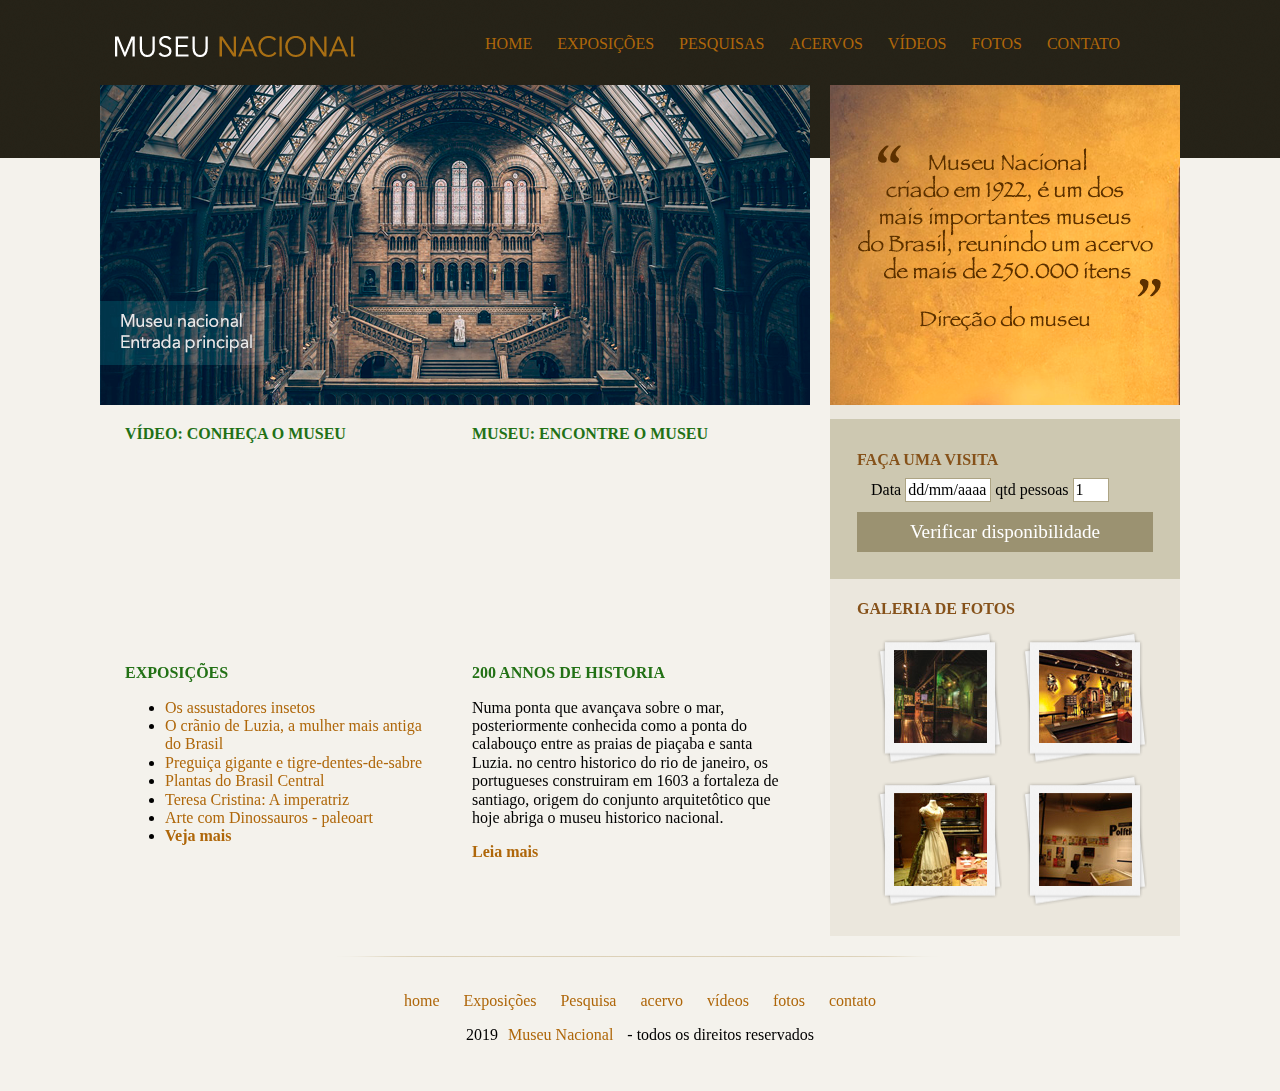
<file: index.html>
<!DOCTYPE html>
<html>
<head>
	<title>Museu Nacional</title>
	<meta charset="utf-8">
	

	<!--Normalize CSS-->
	<link rel="stylesheet" type="text/css" href="css/normalize.css">

	<!--Estilo customizado-->
	<link rel="stylesheet" type="text/css" href="css/estilo.css">


	<!--[if lt IE 9]>
	<script src="https://cdnjs.cloudflare.com/ajax/libs/html5shiv/3.7.3/html5shiv-printshiv.min.js"></script>
	<![endif]-->

</head>
<body>
	<div id="container"><!--inicío container-->
		<header><!--inicío header-->

			<div id="logo"><!--inicío id logo-->
				<h1><a href="">Museu Nacional</a></h1>
				
			</div><!--inicío id logo-->

			<nav><!--inicio da nav-->
			<ul>
				<li><a href="">Home</a></li>
				<li><a href="">Exposições</a></li>
				<li><a href="">Pesquisas</a></li>
				<li><a href="">Acervos</a></li>
				<li><a href="">Vídeos</a></li>
				<li><a href="">Fotos</a></li>
				<li><a href="">Contato</a></li>
			</ul>
		</nav><!--fim da nav-->

		</header><!--/fim header-->

		<div id="principal"><!--inicio principal-->

			<div id="conteudo"><!--inicio conteudo-->
				<section id="capa"><!--inicio capa-->

					<img src="img/museu.png">

				</section><!--/fim capa-->
				<section id="postagem">
					<article id="video">
					<h3>Vídeo: conheça o museu</h3> 
					<iframe width="310" height="170" src="https://www.youtube.com/embed/RGUYb-hivrc" frameborder="0" allow="accelerometer; autoplay; encrypted-media; gyroscope; picture-in-picture" allowfullscreen></iframe>


					</article>

					<article id="mapa">
						<h3>Museu: encontre o Museu</h3>
						<iframe src="https://www.google.com/maps/embed?pb=!1m18!1m12!1m3!1d1837.5854963457068!2d-43.22588014202907!3d-22.9070630755681!2m3!1f0!2f0!3f0!3m2!1i1024!2i768!4f13.1!3m3!1m2!1s0x997e58a085b7af%3A0x4d11e9a933d38ce3!2sMuseu%20Nacional%20-%20UFRJ!5e0!3m2!1spt-BR!2sbr!4v1581682392976!5m2!1spt-BR!2sbr" width="310" height="170" frameborder="0" style="border:0;" allowfullscreen=""></iframe>

					</article>

					<article id="exposicoes">
						<h3>Exposições</h3>
						<ul>
							<li>
								<a href="">Os assustadores insetos</a>
							</li>

							<li>
								<a href="">O crãnio de Luzia, a mulher mais antiga do Brasil</a>
							</li>

							<li>

								<a href="">Preguiça gigante e tigre-dentes-de-sabre</a>
							</li>

							<li>
								<a href="">Plantas do Brasil Central</a>
							</li>

							<li>
								<a href="">Teresa Cristina: A imperatriz</a>
							</li>

							<li>
								<a href="">Arte com Dinossauros - paleoart</a>
							</li>

							<li>

								<strong>
								<a href="">Veja mais</a>
							</li>
						</strong>

							

						</ul>
					</article>
					<article id="historia">
						<h3>200 annos de Historia</h3>

						<p>
							Numa ponta que avançava sobre o mar, posteriormente conhecida como a ponta do calabouço entre as praias de piaçaba e santa Luzia. no centro historico do rio de janeiro, os portugueses construiram em 1603 a fortaleza de santiago, origem do conjunto arquitetôtico que hoje abriga o museu historico nacional.
						</p>

						<a href=""><strong>Leia mais</strong></a>
					</article>


					
				</section>

			</div><!--fim conteudo-->

			<aside><!--inicio aside-->

				<section id="depoimento">
					<img src="img/depoimento.png">
				</section>

				<section id="visita">
					<h4>Faça uma visita</h4>
					<form>
						<fieldset>
							<legend>selecione uma data</legend>
							<label for="data">Data</label>
							<input class="campo"  type="text" id="data" value="dd/mm/aaaa">

							<label for="qtd">qtd pessoas</label>
							<input class="campo" style="width:30px;" type="text" id="qtd" value="1" >
						</fieldset>
						<input class="botao" type="submit" value="Verificar disponibilidade">
					</form>
					
				</section>
				<section id="galeria">
				<h4>Galeria de fotos</h4>
				<a href="">
					<img src="img/imagem1.jpg" height="93" width="93">
				</a> 
				<a href="">
					<img src="img/imagem2.jpg" height="93" width="93">
				</a> 
				<a href="">
					<img src="img/imagem3.jpg" height="93" width="93">
				</a> 
				<a href="">
					<img src="img/imagem4.jpg" height="93" width="93">
				</a> 
				</section>
			</aside><!--fim aside-->

			<footer>
				<p>
					<a href="">home</a>
					<a href="">Exposições</a>
					<a href="">Pesquisa</a>
					<a href="">acervo</a>
					<a href="">vídeos</a>
					<a href="">fotos</a>
					<a href="">contato</a>
				</p>
				<p>
					2019<a href="">Museu Nacional</a> - todos os direitos reservados 
				</p>
			</footer>
		</div><!--fim principal-->
		
	</div><!--/fim container-->

</body>
</html>
</file>
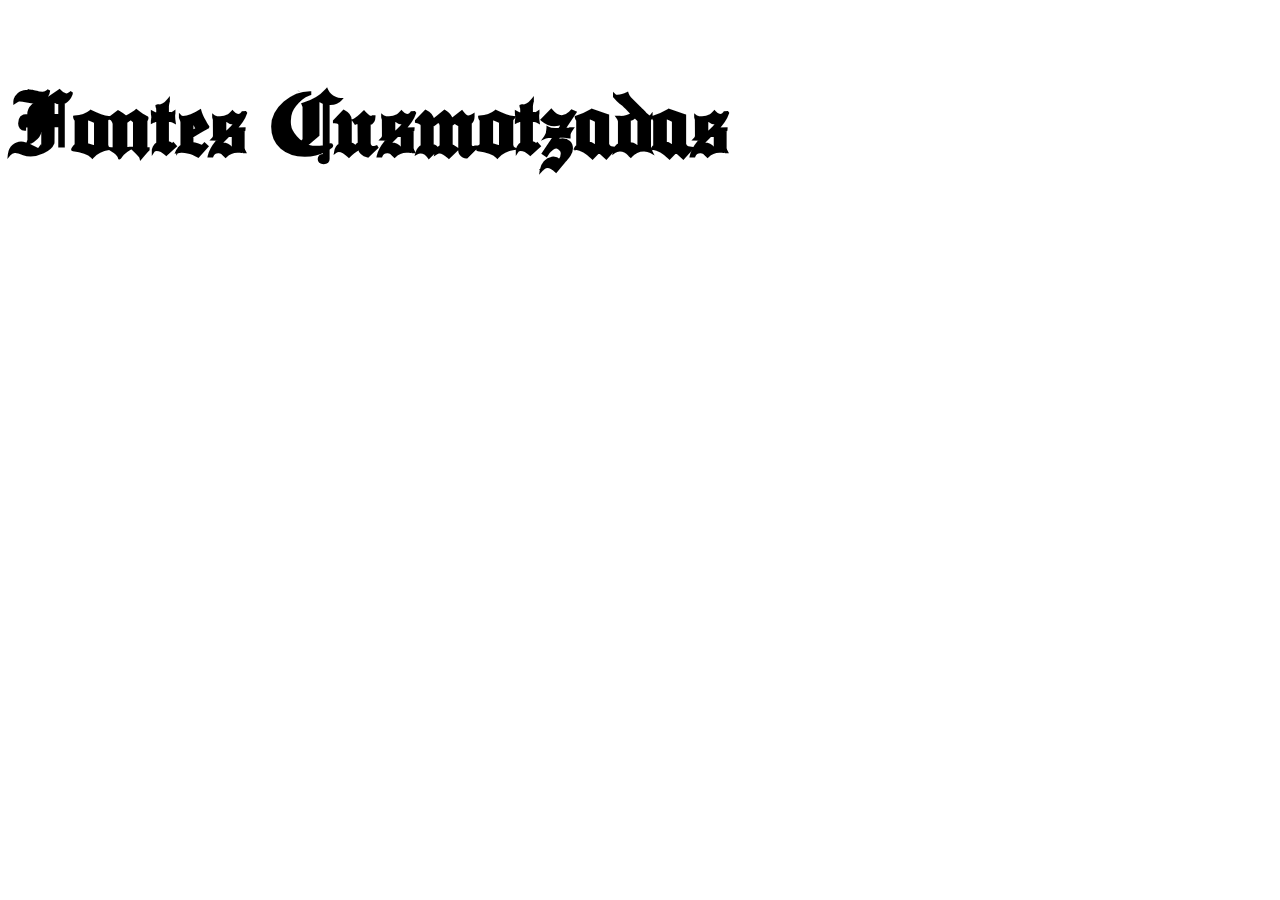
<file: fontes customizada/index.html>
<!DOCTYPE html>
	<html>
	<head>
		<title>Fontes customizadas</title>
		<meta charset="utf-8">
		<link rel="stylesheet" type="text/css" href="estilo.css">
	</head>
	<body>
		<h1>Fontes Cusmotzadas</h1>
	</body>
</html>
</file>
<file: css/estilo.css>
/* Estrutura do site 
------------------*/
body{
	background: #f4f2ec url(../img/fundo.png)repeat-x;
	font:"Lucida Grande", "Lucida Sans Unicode", Arial, sans-serif;

}
#container{
	width:1080px;
	margin:0 auto;

}
a:link, a:active, a:visited{
	color:#af670a;
	text-decoration:none;

}
a:hover{
	color:#227115;
}
/*--------logo-----*/

#logo h1{
	float:left;
}
#logo a{
	width:240px;
	height:21px;
	text-indent:-9999px;
	display:block;
	background:url(../img/logo.png)no-repeat;
}
/**barra de navegação*/
header{
padding:15px;
height:55px;
}
nav ul{
	list-style:none;
	margin:20px;
	float:right;
}
nav ul li{
	float:left;
}

nav ul li a:link{
	display:block;
	margin-right:25px;
	padding-bottom:3px;
	text-transform:uppercase;
	cursor:pointer;
}
nav ul li a:hover{
	border:1px solid #535858;
}
/*
------------principal*/
#conteudo{
	width:710px;
	float:left;
	
}
aside{
	width:350px;
	float:right;
	background:#ebe7dd;
	padding-bottom:30px;
	margin-bottom:20px;
}
section#visita{
	background:#cdc8b1;
	padding:10px 27px 27px 27px;
	margin-top:10px;
}
section#galeria{
	padding:0 27px 0 27px;
}


section#galeria a {
	display:block;
	background: url(../img/fundo-foto.png)no-repeat;
	float:left;
	padding:17px 15px 16px 15px;
	margin:10px 0 0 20px;
}	
section#galeria img{
	margin-left:2px;
	margin-top:2px;
}
article#video{
	float:left;
	width:310px;
	margin-left:25px;
}
article#mapa{
	float:left;
	width:310px;
	margin-left:37px;
}
article#exposicoes{
	float:left;
	width:310px;
	margin:15px 0 0 25px	
}
article#historia{
	float:left;
	width:310px;
	margin:15px 0 0 37px
}
h3{
	color:#227115;
	font-size:1.0em;
	margin-bottom:15px;
	text-transform:uppercase;
}
h4{
	color:#86521a;
	text-transform:uppercase;
	padding-bottom:3px;
	margin-bottom:0;
}
/* rodapé
-----------*/
footer{
	clear:both;
	padding:20px 0 30px 0;
	text-align:center;
	background:url(../img/fundo-rodape.png)no-repeat center top;
	margin-top:20px;
}
footer >p a{
	padding:2px 10px;
}
/*Formularios
-------------*/
input{
	height:20px;
	width:80px;
	background:#fff;
	font-size:1em;
	border:none;
}
input.campo{
	border:1px solid #ada484;
}
input.botao{
	background:#9b9271;
	color:white;
	width:100%;
	height:40px;
	font-size:1.2em;
}
fieldset{
	border:none;
}

legend{
	display:none;
}
</file>
<file: fontes customizada/estilo.css>
@font-face{
	font-family:anciet;
	src: url("Ancient-Medium.woff");
}
h1{
	font-family:anciet;
	font-size:6em;
}
</file>
